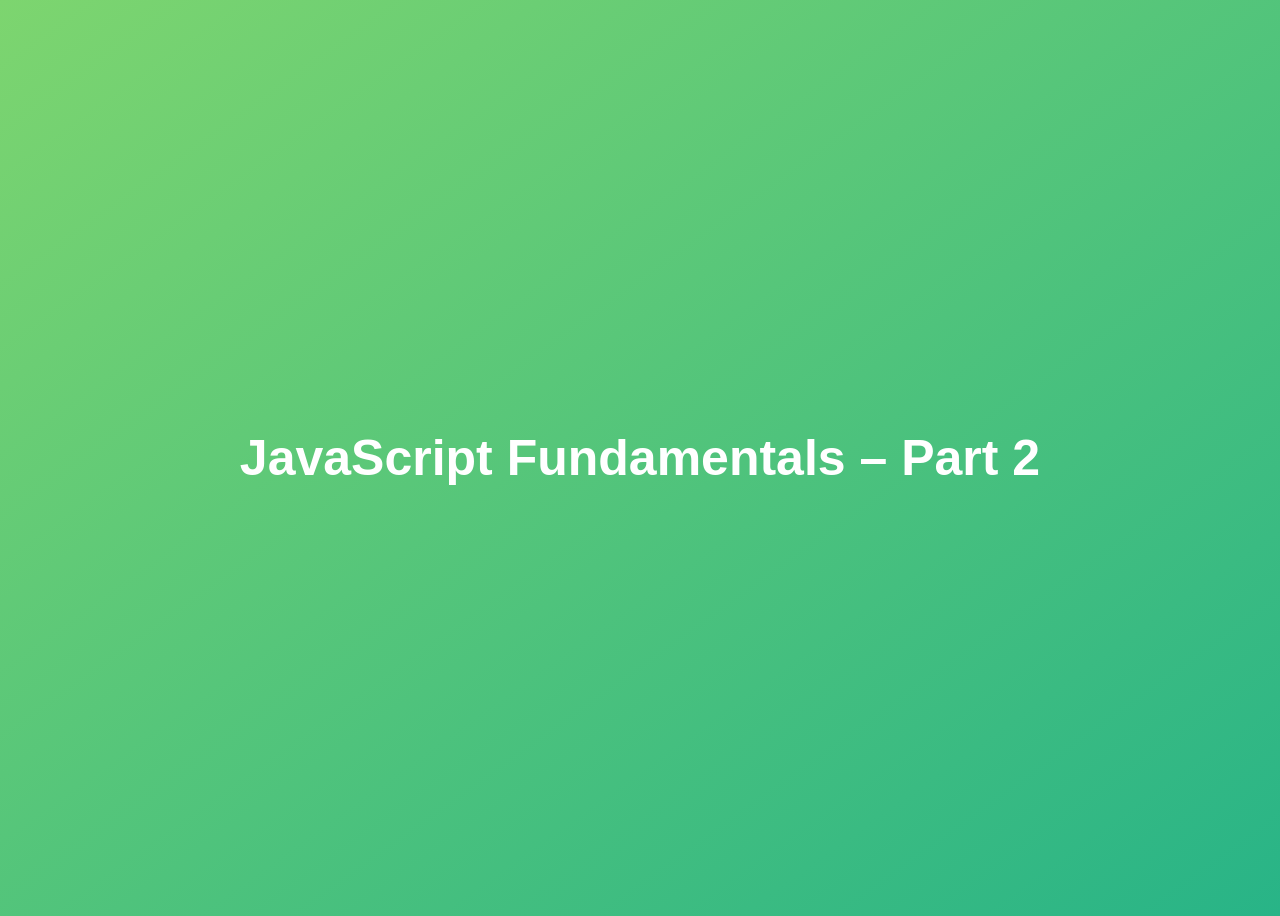
<file: JavaScript/02-Fundamentals-Part-2/starter/index.html>
<!DOCTYPE html>
<html lang="en">
  <head>
    <meta charset="UTF-8" />
    <meta name="viewport" content="width=device-width, initial-scale=1.0" />
    <meta http-equiv="X-UA-Compatible" content="ie=edge" />
    <title>JavaScript Fundamentals – Part 2</title>
    <style>
      body {
        height: 100vh;
        display: flex;
        align-items: center;
        background: linear-gradient(to top left, #28b487, #7dd56f);
      }
      h1 {
        font-family: sans-serif;
        font-size: 50px;
        line-height: 1.3;
        width: 100%;
        padding: 30px;
        text-align: center;
        color: white;
      }
    </style>
  </head>
  <body>
    <h1>JavaScript Fundamentals – Part 2</h1>
    <script type="text/javaScript" src="1StrictMode.js"></script>
    <script type="text/javaScript" src="2funtionsInJS.js"></script>
    <script
      type="text/javaScript"
      src="3functionExpressionAndDeclaration.js"
    ></script>
    <script type="text/javaScript" src="4ArrowFunctions.js"></script>
  </body>
</html>
</file>
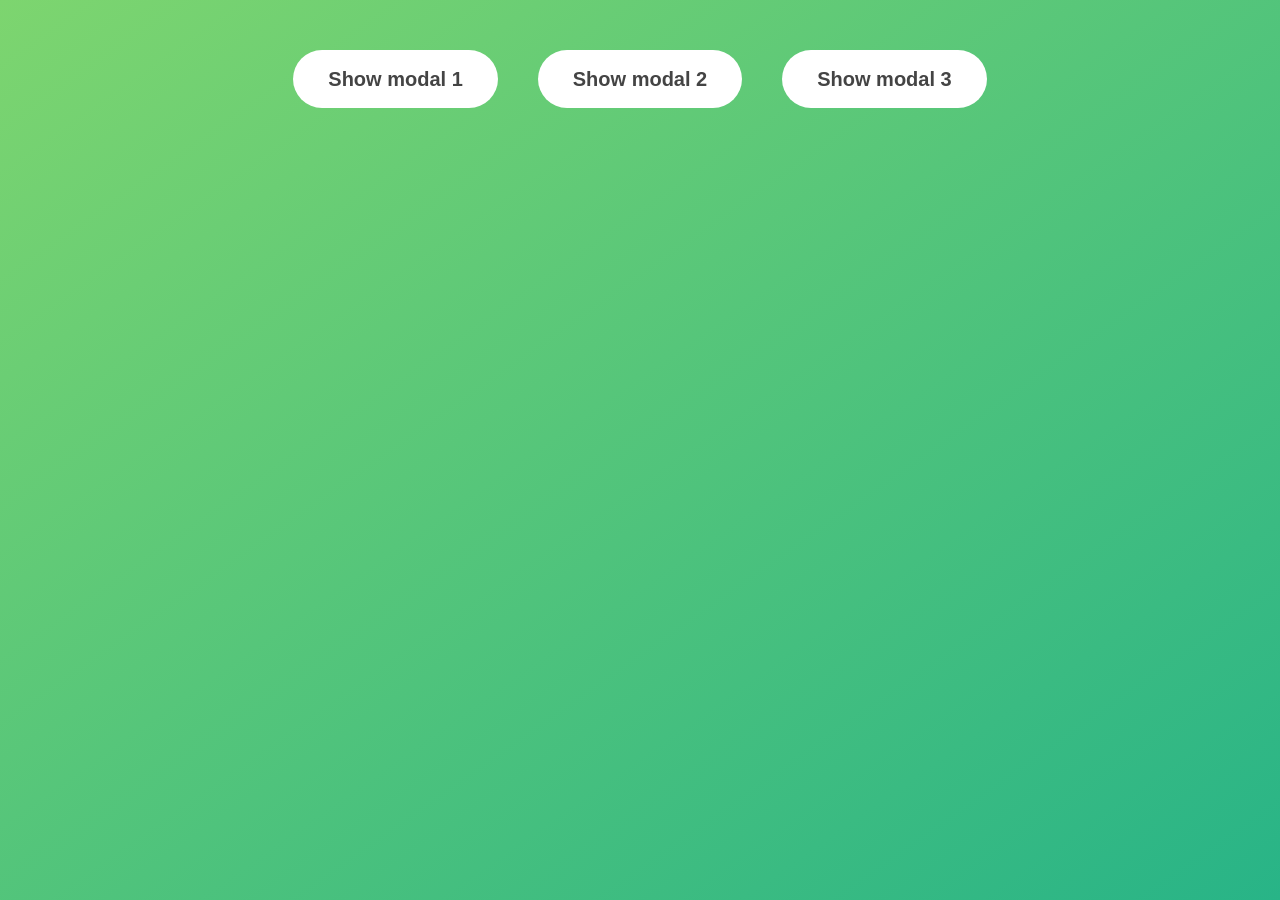
<file: JavaScript/06-Modal/final/index.html>
<!DOCTYPE html>
<html lang="en">
  <head>
    <meta charset="UTF-8" />
    <meta name="viewport" content="width=device-width, initial-scale=1.0" />
    <meta http-equiv="X-UA-Compatible" content="ie=edge" />
    <link rel="stylesheet" href="style.css" />
    <title>Modal window</title>
  </head>
  <body>
    <button class="show-modal">Show modal 1</button>
    <button class="show-modal">Show modal 2</button>
    <button class="show-modal">Show modal 3</button>

    <div class="modal hidden">
      <button class="close-modal">&times;</button>
      <h1>I'm a modal window 😍</h1>
      <p>
        Lorem ipsum dolor sit amet, consectetur adipisicing elit, sed do eiusmod
        tempor incididunt ut labore et dolore magna aliqua. Ut enim ad minim
        veniam, quis nostrud exercitation ullamco laboris nisi ut aliquip ex ea
        commodo consequat. Duis aute irure dolor in reprehenderit in voluptate
        velit esse cillum dolore eu fugiat nulla pariatur. Excepteur sint
        occaecat cupidatat non proident, sunt in culpa qui officia deserunt
        mollit anim id est laborum.
      </p>
    </div>
    <div class="overlay hidden"></div>

    <script src="script.js"></script>
  </body>
</html>
</file>
<file: JavaScript/06-Modal/final/style.css>
* {
  margin: 0;
  padding: 0;
  box-sizing: inherit;
}

html {
  font-size: 62.5%;
  box-sizing: border-box;
}

body {
  font-family: sans-serif;
  color: #333;
  line-height: 1.5;
  height: 100vh;
  position: relative;
  display: flex;
  align-items: flex-start;
  justify-content: center;
  background: linear-gradient(to top left, #28b487, #7dd56f);
}

.show-modal {
  font-size: 2rem;
  font-weight: 600;
  padding: 1.75rem 3.5rem;
  margin: 5rem 2rem;
  border: none;
  background-color: #fff;
  color: #444;
  border-radius: 10rem;
  cursor: pointer;
}

.close-modal {
  position: absolute;
  top: 1.2rem;
  right: 2rem;
  font-size: 5rem;
  color: #333;
  cursor: pointer;
  border: none;
  background: none;
}

h1 {
  font-size: 2.5rem;
  margin-bottom: 2rem;
}

p {
  font-size: 1.8rem;
}

/* -------------------------- */
/* CLASSES TO MAKE MODAL WORK */
.hidden {
  display: none;
}

.modal {
  position: absolute;
  top: 50%;
  left: 50%;
  transform: translate(-50%, -50%);
  width: 70%;

  background-color: white;
  padding: 6rem;
  border-radius: 5px;
  box-shadow: 0 3rem 5rem rgba(0, 0, 0, 0.3);
  z-index: 10;
}

.overlay {
  position: absolute;
  top: 0;
  left: 0;
  width: 100%;
  height: 100%;
  background-color: rgba(0, 0, 0, 0.6);
  backdrop-filter: blur(3px);
  z-index: 5;
}
</file>
